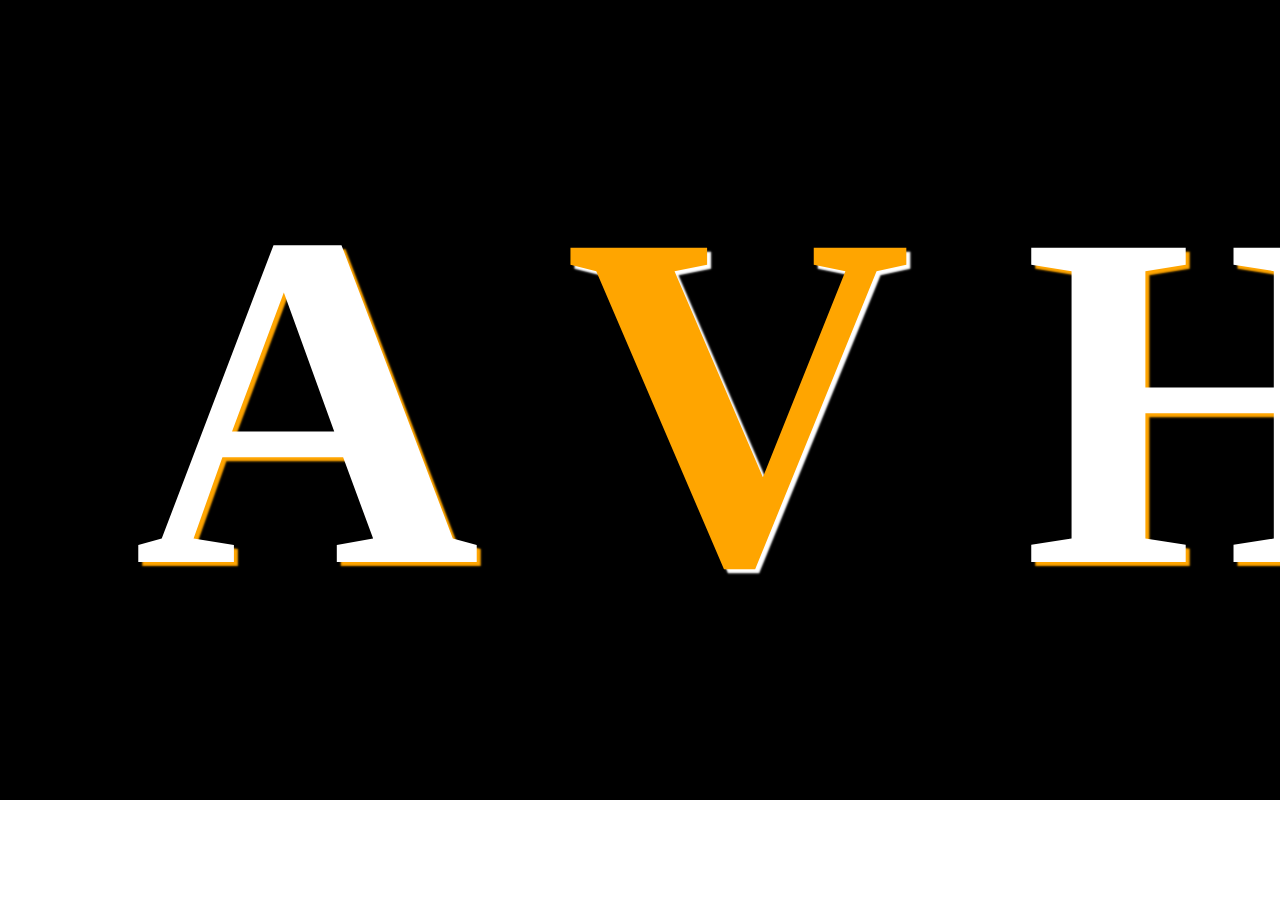
<file: avh.html>
<!DOCTYPE html>
<html lang="en">
<head>
    <meta charset="UTF-8">
    <meta http-equiv="X-UA-Compatible" content="IE=edge">
    <meta name="viewport" content="width=device-width, initial-scale=1.0">
    <title>Document</title>
</head>
<style>
    *{
        margin: 0;
        padding: 0;
    }
    #head{
        font-weight: bolder;
        height: 800px;
        width: 1530px;
        display: flex;
        justify-content: center;
        align-items: center;
        text-align: center;
        font-size: 15rem;
        color: white;
        background-color: black;
        text-shadow: 4px 4px 2px  orange;
    }
    h1 span{
        text-shadow: 4px 4px 2px  rgb(255, 255, 255);
        display: inline;
        color: orange;
    }
    
</style>
<body>
    <div id="head">
        <h1>A <span>V</span> H</h1>
    </div>
</body>
</html>
</file>
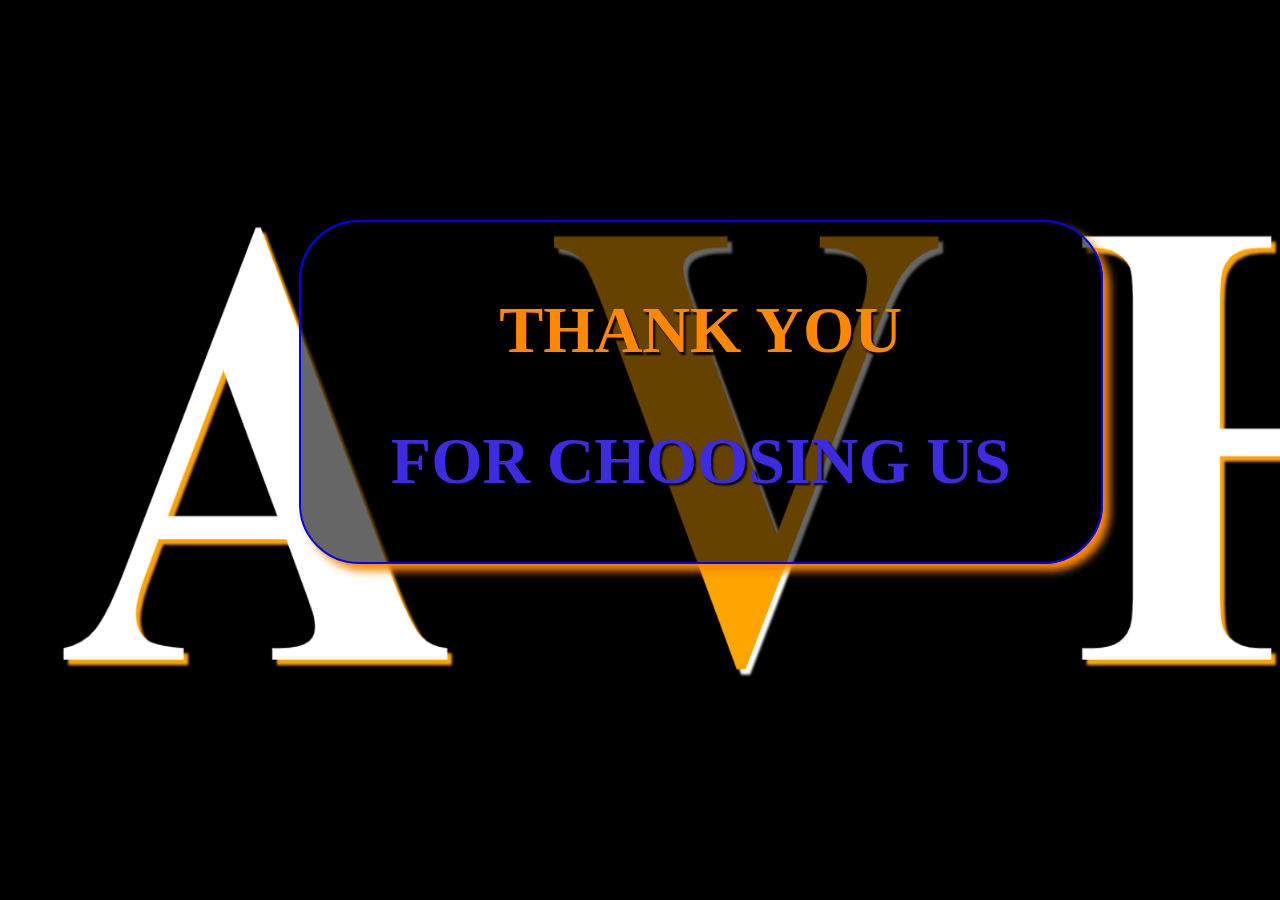
<file: tq.html>
<!DOCTYPE html>
<html lang="en">
<head>
    <meta charset="UTF-8">
    <meta http-equiv="X-UA-Compatible" content="IE=edge">
    <meta name="viewport" content="width=device-width, initial-scale=1.0">
    <title>Document</title>
    <style>
        body{
            background: url('images/newavh.png')  ; 
            background-size: 1535px 900px;
        }
        .heading{
            border-radius: 60px ;
            width: 800px;
            box-shadow: 7px 7px 9px rgb(255, 136, 0);
            height: 340px;
            background-color: rgba(0, 0, 0, 0.6);
            margin-left: 23%;
            margin-top: 220px;
            border: 2px solid blue;
        }
        h1{
            text-align: center;
            font-size: 66px;
            justify-content: center;
            align-items: center;
            color: rgb(255, 136, 0);
            margin-top: 70px;
            font-weight: bolder;
            text-shadow: 2px 3px 2px black;
        }
        h2{
            text-align: center;
            font-size: 66px;
            justify-content: center;
            align-items: center;
            color: rgb(61, 43, 226);
            /* margin-top: 100px; */
            font-weight: bolder;
            text-shadow: 2px 2px 2px black;
        }

    </style>
</head>
<body><div class="heading">
    <h1>THANK YOU </h1>
    <h2>FOR CHOOSING US</h2>
</div>
</body>
</html>
</file>
